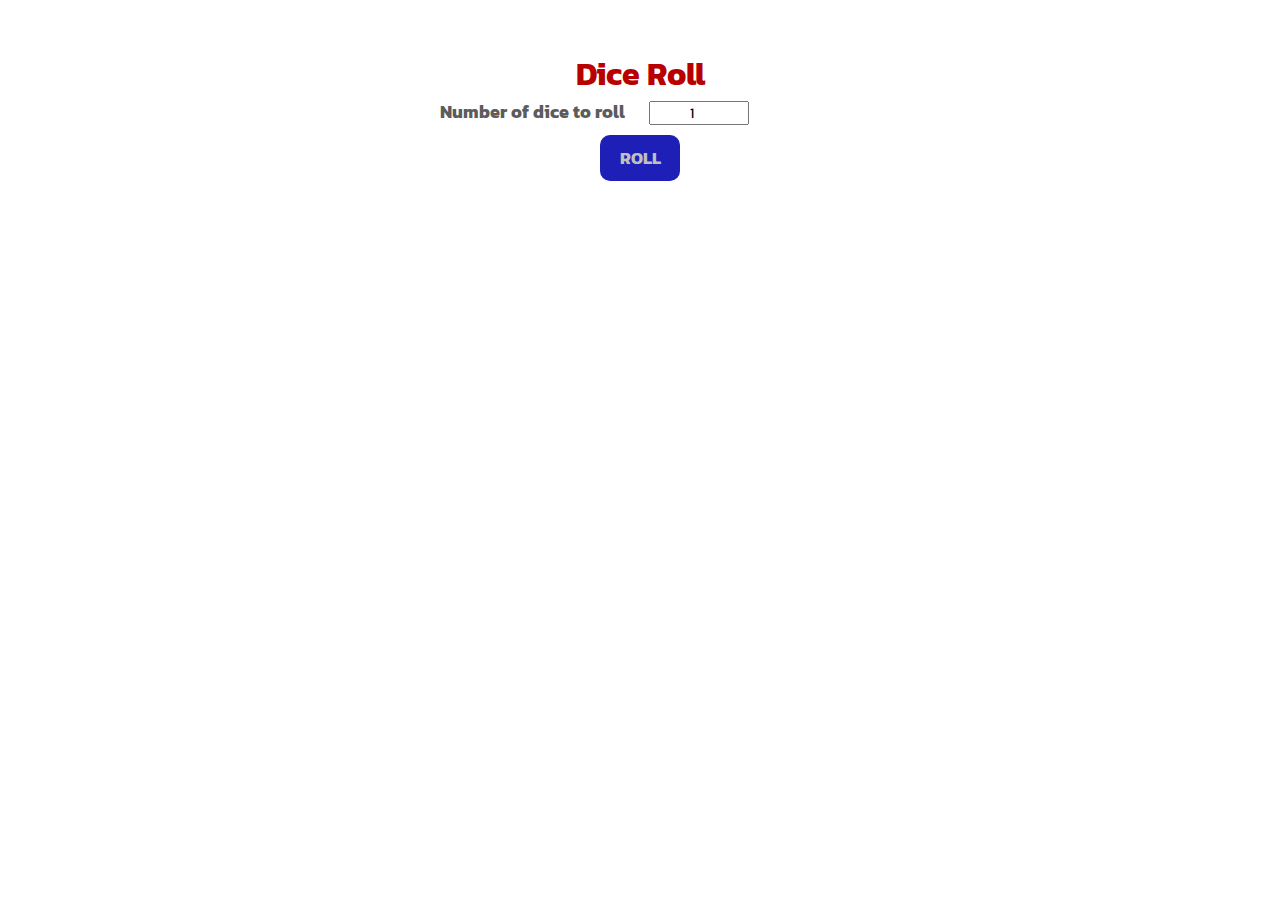
<file: Dice Roll/index.html>
<!DOCTYPE html>
<html lang="en">
    <head>
        <meta charset="UTF-8" />
        <meta name="viewport" content="width=device-width, initial-scale=1.0" />
        <link rel="icon" href="images/6.png" />
        <link rel="preconnect" href="https://fonts.googleapis.com" />
        <link rel="preconnect" href="https://fonts.gstatic.com" crossorigin />
        <link
            href="https://fonts.googleapis.com/css2?family=Kanit:ital,wght@0,100;0,200;0,300;0,400;0,500;0,600;0,700;0,800;0,900;1,100;1,200;1,300;1,400;1,500;1,600;1,700;1,800;1,900&display=swap"
            rel="stylesheet"
        />
        <link rel="stylesheet" href="style.css" />
        <title>Dice Roll</title>
    </head>
    <body>
        <h1>Dice Roll</h1>

        <div class="container">
            <label for="input">Number of dice to roll</label>
            <input type="number" id="input" value="1" min="1" />
        </div>

        <button id="button">ROLL</button>

        <div id="res"></div>
        <div id="images"></div>

        <script src="index.js"></script>
    </body>
</html>
</file>
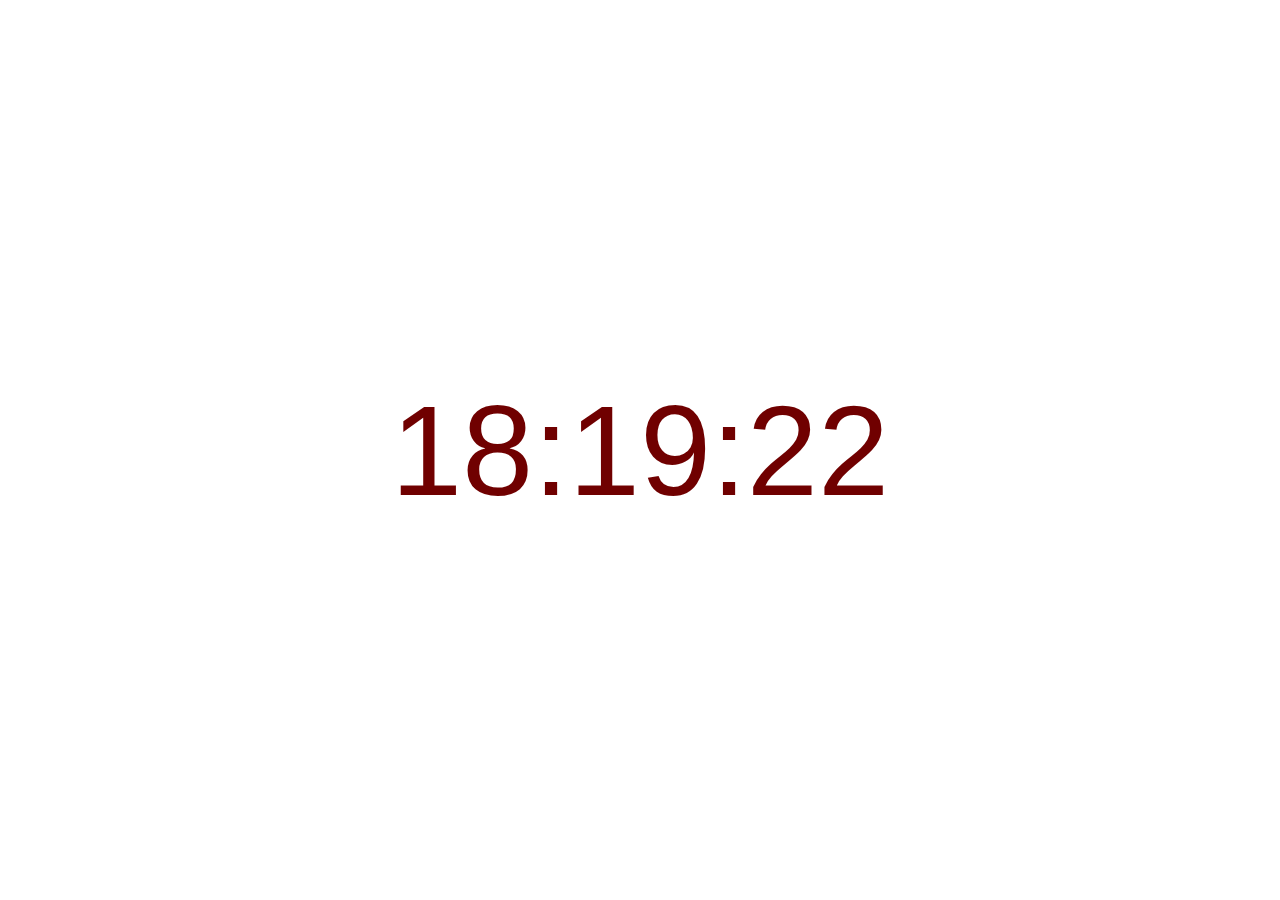
<file: Digital Clock/index.html>
<!DOCTYPE html>
<html lang="en">
    <head>
        <meta charset="UTF-8" />
        <meta name="viewport" content="width=device-width, initial-scale=1.0" />
        <link rel="stylesheet" href="style.css" />
        <title>Digital Clock</title>
    </head>
    <body>
        <div id="clock"></div>
        <script src="index.js"></script>
    </body>
</html>
</file>
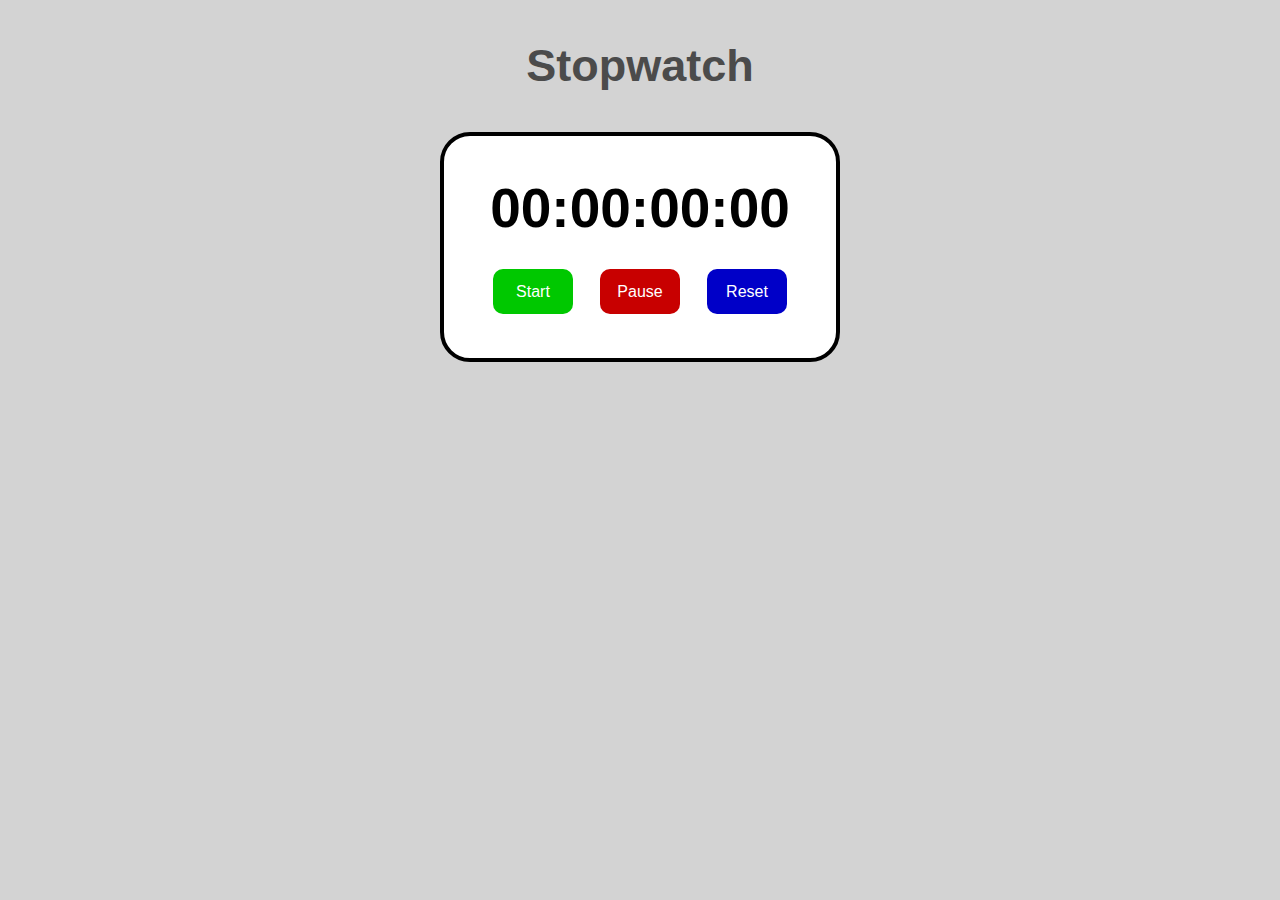
<file: Stopwatch/index.html>
<!DOCTYPE html>
<html lang="en">
    <head>
        <meta charset="UTF-8" />
        <meta name="viewport" content="width=device-width, initial-scale=1.0" />
        <link rel="stylesheet" href="style.css" />
        <title>Stopwatch</title>
    </head>
    <body>
        <div id="heading-container">
            <h1>Stopwatch</h1>
        </div>

        <div id="stopwatch-container">
            <p id="time">00:00:00:00</p>

            <div id="buttons">
                <button id="start">Start</button>
                <button id="pause">Pause</button>
                <button id="reset">Reset</button>
            </div>
        </div>

        <script src="index.js"></script>
    </body>
</html>
</file>
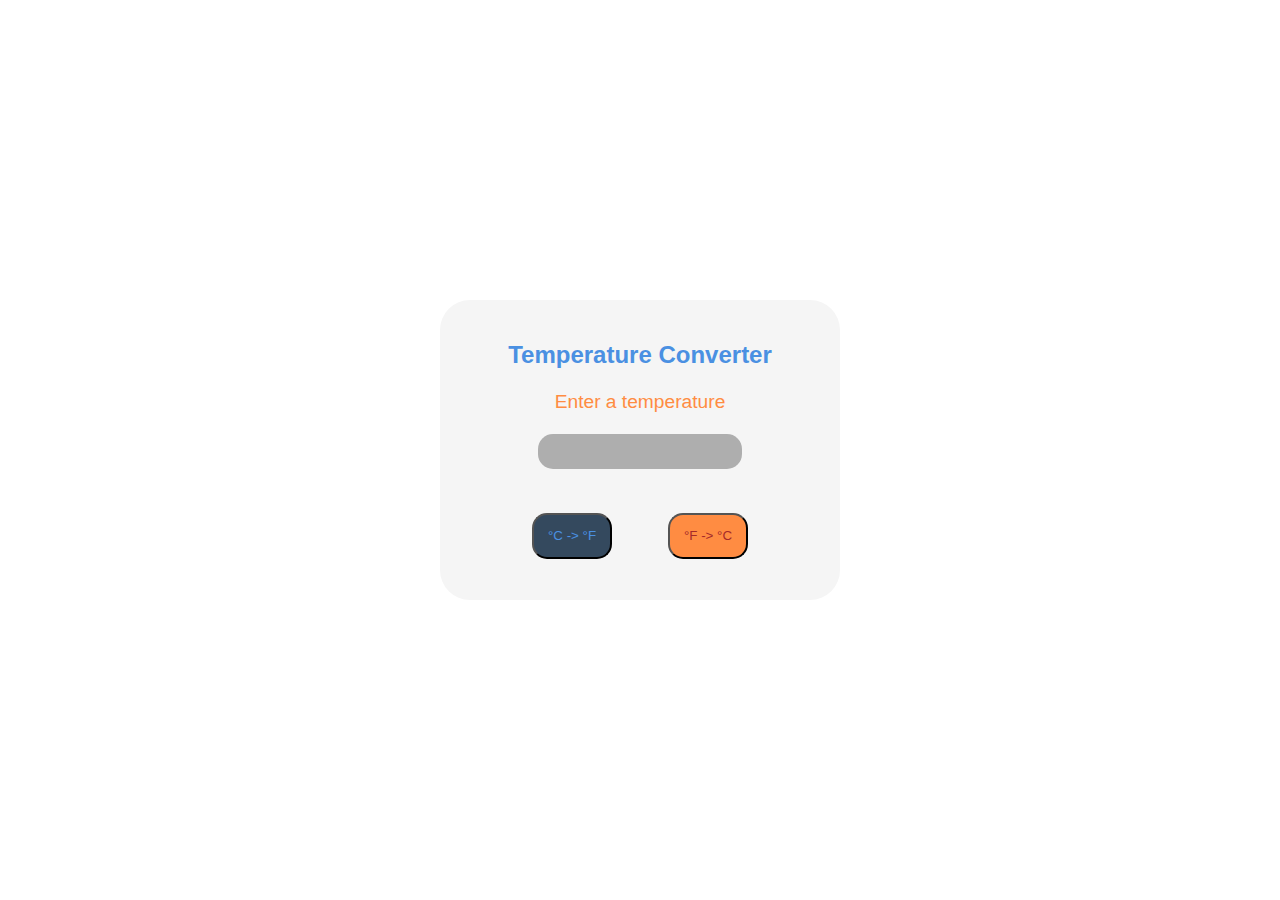
<file: °C - °F Converter/index.html>
<!DOCTYPE html>
<html lang="en">
    <head>
        <meta charset="UTF-8" />
        <meta name="viewport" content="width=device-width, initial-scale=1.0" />
        <link
            rel="icon"
            href="https://images.vexels.com/media/users/3/199970/isolated/preview/c465fa74c894b4ebb159003f845f172d-high-thermometer-icon.png"
        />
        <link rel="stylesheet" href="style.css" />
        <title>Temperature Converter</title>
    </head>
    <body>
        <div class="container">
            <h3 id="title">Temperature Converter</h3>
            <p id="prompt">Enter a temperature</p>

            <input type="text" id="temp-input" />

            <div id="res"></div>

            <div class="buttons">
                <button id="c-to-f">°C -> °F</button>
                <button id="f-to-c">°F -> °C</button>
            </div>
        </div>
        <script src="index.js"></script>
    </body>
</html>
</file>
<file: Dice Roll/style.css>
* {
    font-family: Kanit, sans-serif;
    box-sizing: border-box;
    padding: 0;
    margin: 0;
}
h1 {
    margin-top: 50px;
    text-align: center;
    color: hsl(0, 100%, 36%);
}
.container {
    margin: auto;
    width: 400px;
}
label {
    font-weight: bold;
    font-size: large;
    color: hsl(0, 0%, 36%);
}
#input {
    margin-left: 20px;
    width: 100px;
    text-align: center;
}
button {
    display: block;
    margin: auto;
    margin-top: 10px;
    margin-bottom: 30px;
    border: none;
    border-radius: 10px;
    width: 80px;
    padding: 10px;
    background-color: rgb(29, 31, 182);
    font-size: 17px;
    font-weight: bold;
    color: silver;
    cursor: pointer;
}
#res,
#images {
    text-align: center;
    margin: auto;
}
#res {
    margin-bottom: 5px;
    font-weight: bold;
    font-size: large;
    color: hsl(0, 0%, 36%);
}
#images {
    width: 500px;
}
</file>
<file: Digital Clock/style.css>
* {
    box-sizing: border-box;
    margin: 0;
    padding: 0;
}
body {
    display: flex;
    align-items: center;
    justify-content: center;
    height: 100vh;
    width: 100vi;
    background-image: url("https://wallpaperaccess.com/full/221008.jpg");
    background-position: center;
}
#clock {
    border-radius: 30px;
    padding: 15px;
    font-family: "cascadia code", sans-serif;
    font-size: 8em;
    color: hsl(0, 100%, 22%);
    backdrop-filter: blur(6px);
    background-color: hsla(0, 0%, 100%, 0.106);
}
</file>
<file: Stopwatch/style.css>
* {
    box-sizing: border-box;
    margin: 0;
    padding: 0;
}
body {
    height: 50vh;
    background-color: rgb(211, 211, 211);
}
h1 {
    font-family: sans-serif;
    font-size: 45px;
    text-align: center;
    margin-top: 40px;
    margin-bottom: 40px;
    color: rgb(75, 75, 75);
}
#stopwatch-container {
    height: 230px;
    width: 400px;
    margin: auto;
    border: 4px solid;
    border-radius: 30px;
    background-color: white;
}
#time {
    font-size: 55px;
    font-weight: bold;
    font-family: sans-serif;
    text-align: center;
    margin-top: 40px;
    margin-bottom: 40px;
}
#buttons {
    position: relative;
    top: -11px;
    display: flex;
    justify-content: space-between;
    width: 75%;
    margin: auto;
}
#buttons * {
    font-family: sans-serif;
    font-size: 16px;
    color: white;
    height: 45px;
    width: 80px;
    border: none;
    border-radius: 10px;
    cursor: pointer;
}
#start {
    background-color: rgb(0, 200, 0);
}
#pause {
    background-color: rgb(200, 0, 0);
}
#reset {
    background-color: rgb(0, 0, 200);
}
#start:hover {
    background-color: hsl(120, 100%, 45%);
}
#pause:hover {
    background-color: hsl(0, 100%, 45%);
}
#reset:hover {
    background-color: hsl(240, 100%, 45%);
}
</file>
<file: °C - °F Converter/style.css>
* {
    box-sizing: border-box;
    padding: 0;
    margin: 0;
}
body {
    display: flex;
    align-items: center;
    justify-content: center;
    height: 100vh;
    font-family: sans-serif;
}
.container {
    display: flex;
    flex-direction: column;
    align-items: center;
    justify-content: space-around;
    height: 300px;
    width: 400px;
    border-radius: 30px;
    padding: 30px;
    background-color: #f5f5f5;
}
#title {
    color: #4a90e2;
    font-size: x-large;
}
#prompt {
    color: #ff8c42;
    font-size: larger;
}
#temp-input {
    width: 60%;
    border: none;
    border-radius: 15px;
    padding: 10px;
    background-color: #aeaeae;
}
.buttons {
    display: flex;
    width: 80%;
    justify-content: space-around;
}
.buttons * {
    padding: 5%;
    border-radius: 15px;
    cursor: pointer;
}
#c-to-f {
    background-color: #34495e;
    color: #4a90e2;
}
#f-to-c {
    background-color: #ff8c42;
    color: brown;
}
#res {
    font-weight: bold;
}
</file>
